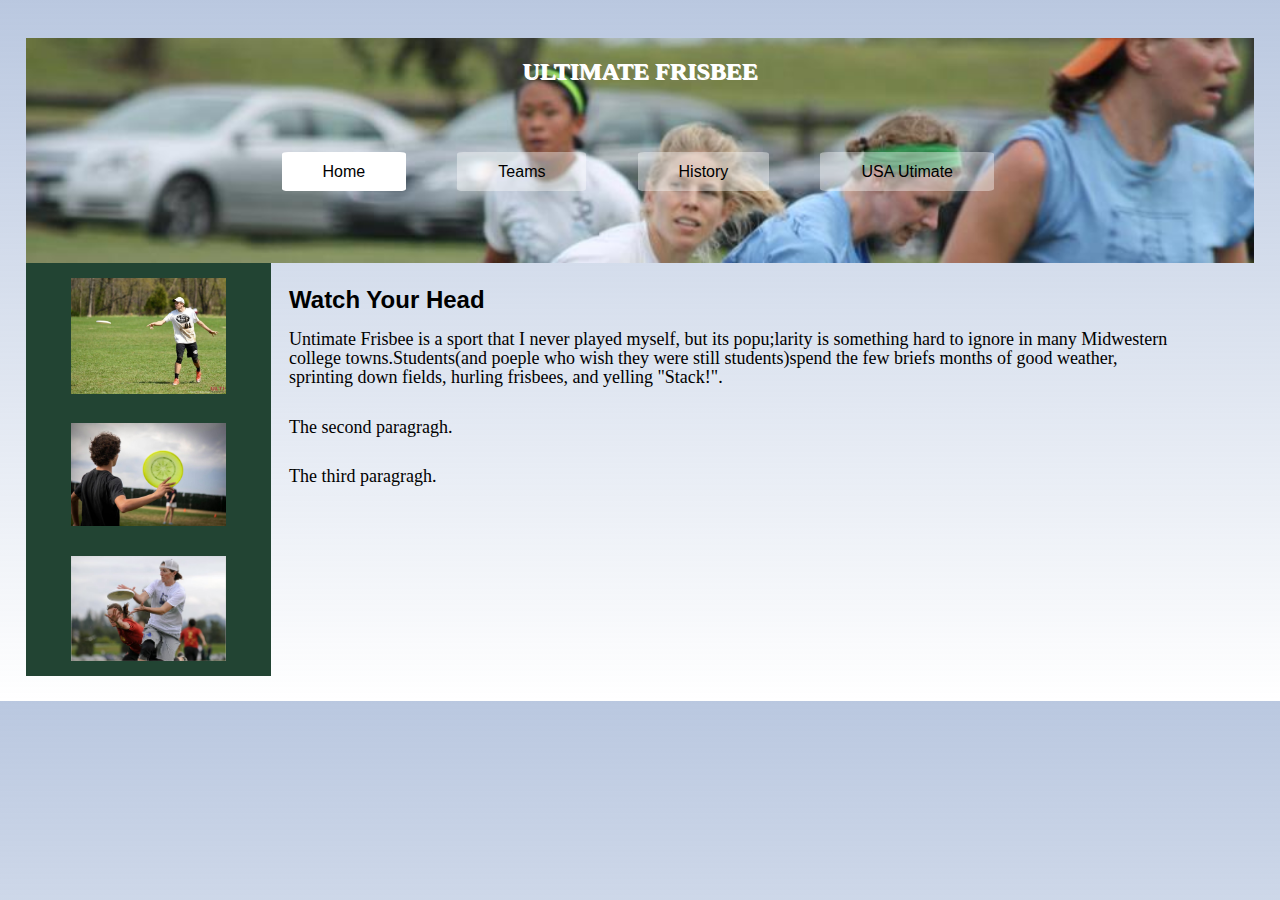
<file: index.html>
<!DOCTYPE html>
<html lang="en">
<head>
	<title>ULTIMATE FRISBEE</title>
	<meta charset="utf-8">
	<link rel="stylesheet" type="text/css" href="CSS/main.css">
</head>
<body>
	<header>
		<h1><strong>ULTIMATE FRISBEE</strong></h1>
	</header>
	<nav>
		<a href="index.html" style="background: white">Home</a>
		<a href="teams.html">Teams</a>
		<a href="history.html">History</a>
		<a href="">USA Utimate</a>
	</nav>
	<aside>
		<img src="images/f1.jpg">
		<img src="images/f2.jpeg">
		<img src="images/f3.jpg">
	</aside>
	<section>
		<h1>Watch Your Head</h1>
		<p>Untimate Frisbee is a sport that I never played myself, but its popu;larity is something hard to ignore in many Midwestern college towns.Students(and poeple who wish they were still students)spend the few briefs months of good weather, sprinting down fields, hurling frisbees, and yelling "Stack!".</p>
		<p>The second paragragh.</p>
		<p>The third paragragh.</p>
	</section>
</body>
</html>
</file>
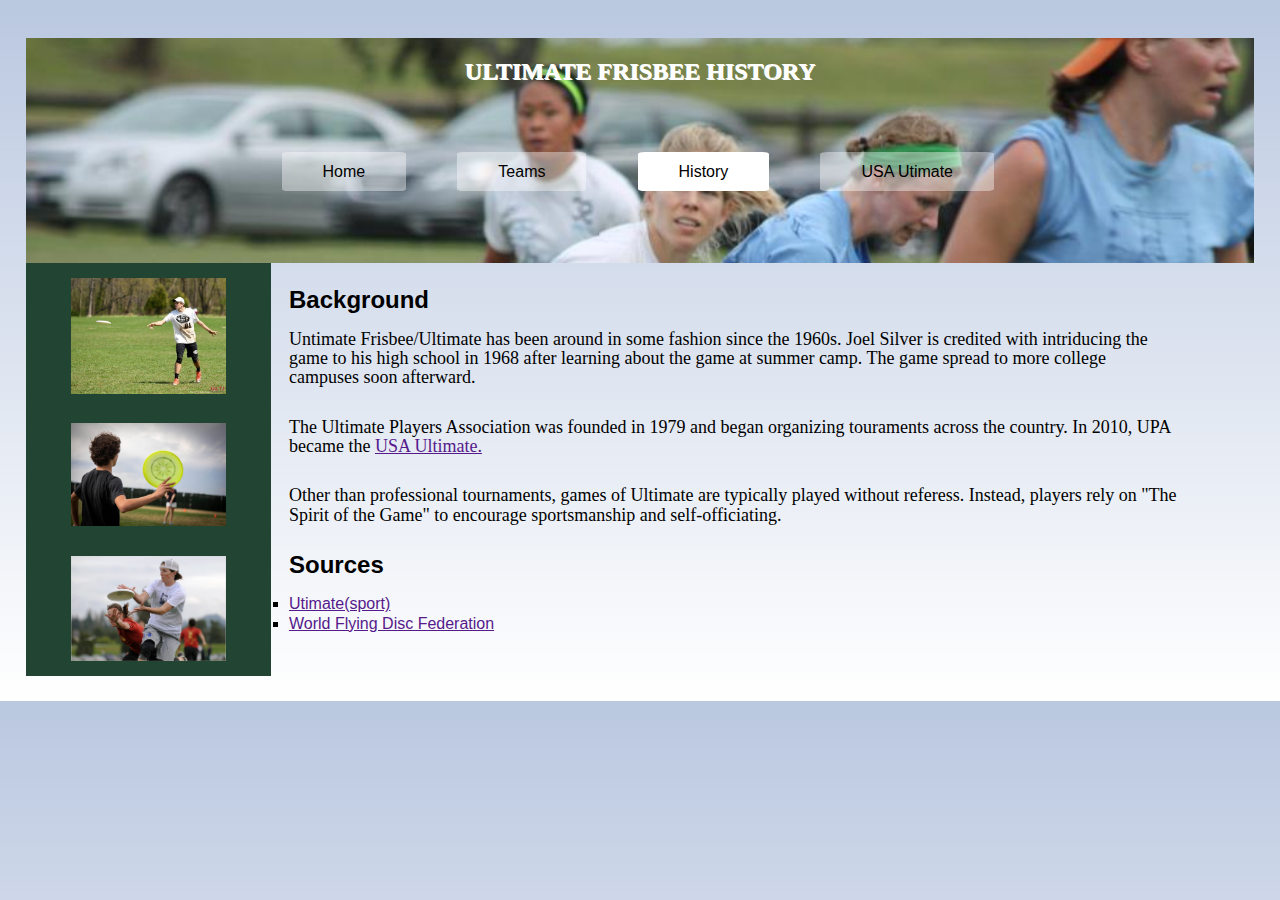
<file: history.html>
<!DOCTYPE html>
<html lang="en">
<head>
	<title>ULTIMATE FRISBEE</title>
	<meta charset="utf-8">
	<link rel="stylesheet" type="text/css" href="CSS/main.css">
</head>
<body>
	<header>
		<h1>ULTIMATE FRISBEE HISTORY</h1>
	</header>
	<nav>
		<a href="index.html">Home</a>
		<a href="teams.html">Teams</a>
		<a href="history.html" style="background: white"s>History</a>
		<a href="">USA Utimate</a>
	</nav>
	<aside>
		<img src="images/f1.jpg">
		<img src="images/f2.jpeg">
		<img src="images/f3.jpg">
	</aside>
	<section>
		<h1>Background</h1>
		<p>Untimate Frisbee/Ultimate has been around in some fashion since the 1960s. Joel Silver is credited with intriducing the game to his high school in 1968 after learning about the game at summer camp. The game spread to more college campuses soon afterward.</p>
		<p>The Ultimate Players Association was founded in 1979 and began organizing touraments across the country. In 2010, UPA became the <a href="">USA Ultimate.</a></p>
		<p>Other than professional tournaments, games of Ultimate are typically played without referess. Instead, players rely on "The Spirit of the Game" to encourage sportsmanship and self-officiating.</p>
		<h1>Sources</h1>
		<ul>
			<li><a href="">Utimate(sport)</a></li>
			<li><a href="">World Flying Disc Federation</a></li>
		</ul>
	</section>
</body>
</html>
</file>
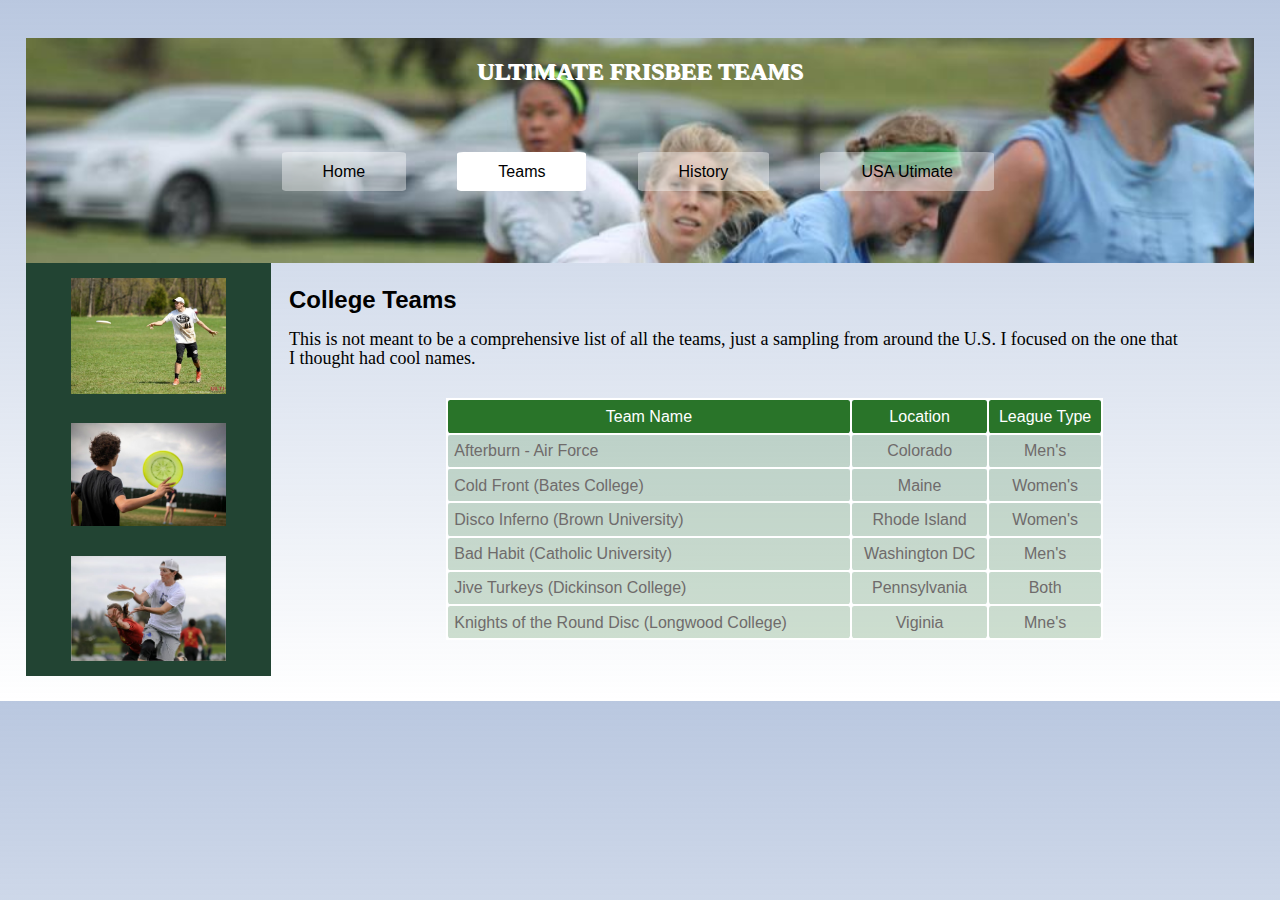
<file: teams.html>
<!DOCTYPE html>
<html lang="en">
<head>
	<title>ULTIMATE FRISBEE</title>
	<meta charset="utf-8">
	<link rel="stylesheet" type="text/css" href="CSS/main.css">
</head>
<body>
	<header>
		<h1>ULTIMATE FRISBEE TEAMS</h1>
	</header>
	<nav>
		<a href="index.html">Home</a>
		<a href="teams.html" style="background: white">Teams</a>
		<a href="history.html">History</a>
		<a href="">USA Utimate</a>
	</nav>
	<aside>
		<img src="images/f1.jpg">
		<img src="images/f2.jpeg">
		<img src="images/f3.jpg">
	</aside>
	<section>
		<h1>College Teams</h1>
		<p>This is not meant to be a comprehensive list of all the teams, just a sampling from around the U.S. I focused on the one that I thought had cool names.</p>
		<table>
			<tr>
				<th>Team Name</th>
				<th>Location</th>
				<th>League Type</th>
			</tr>
			<tr>
				<td>Afterburn - Air Force</td>
				<td>Colorado</td>
				<td>Men's</td>
			</tr>
			<tr>
				<td>Cold Front (Bates College)</td>
				<td>Maine</td>
				<td>Women's</td>
			</tr>
			<tr>
				<td>Disco Inferno (Brown University)</td>
				<td>Rhode Island</td>
				<td>Women's</td>
			</tr>
			<tr>
				<td>Bad Habit (Catholic University)</td>
				<td>Washington DC</td>
				<td>Men's</td>
			</tr>
			<tr>
				<td>Jive Turkeys (Dickinson College)</td>
				<td>Pennsylvania</td>
				<td>Both</td>
			</tr>
			<tr>
				<td>Knights of the Round Disc (Longwood College)</td>
				<td>Viginia</td>
				<td>Mne's</td>
			</tr>
		</table>
	</section>
</body>
</html>
</file>
<file: CSS/main.css>
/* http://meyerweb.com/eric/tools/css/reset/ 
   v2.0 | 20110126
   License: none (public domain)
*/

html, body, div, span, applet, object, iframe,
h1, h2, h3, h4, h5, h6, p, blockquote, pre,
a, abbr, acronym, address, big, cite, code,
del, dfn, em, img, ins, kbd, q, s, samp,
small, strike, strong, sub, sup, tt, var,
b, u, i, center,
dl, dt, dd, ol, ul, li,
fieldset, form, label, legend,
table, caption, tbody, tfoot, thead, tr, th, td,
article, aside, canvas, details, embed, 
figure, figcaption, footer, header, hgroup, 
menu, nav, output, ruby, section, summary,
time, mark, audio, video {
	margin: 0;
	padding: 0;
	border: 0;
	font-size: 100%;
	font: inherit;
	vertical-align: baseline;
}
/* HTML5 display-role reset for older browsers */
article, aside, details, figcaption, figure, 
footer, header, hgroup, menu, nav, section {
	display: block;
}
body {
	line-height: 1;
}
ol, ul {
	list-style: none;
}
blockquote, q {
	quotes: none;
}
blockquote:before, blockquote:after,
q:before, q:after {
	content: '';
	content: none;
}
table {
	border-collapse: collapse;
	border-spacing: 0;
}

/*
  ========================================
  Grid
  ========================================
*/

*, /*universal selector*/
*:before,
*:after {
  -webkit-box-sizing: border-box;
     -moz-box-sizing: border-box;
          box-sizing: border-box;
}/*universal pseudo-elements*/

body{
	margin: 0 auto;
	padding: 2%;
	line-height: 120%;
	font-family: Helvetica, Arial, "Time New Roman";
	background-image: linear-gradient(to bottom, rgba(117, 145, 193, 0.5),rgba(117, 145, 193, 0));
}
header{
	background-image: url("../images/flywheel.jpg");
/*	background-repeat: no-repeat;*/
	background-size: cover;
	/*background-position: center;*/
	height: 25vh;
}
header>h1{
	color: white;
	font-family: Helvetica，Arial, "Time New Roman";
	font-size: x-large;
	font-weight: bold;
	text-align: center;
	text-shadow: 1px .8px;
	margin: 1% auto;
	padding-top: 2%;
}
nav{
/*	display: inline-block;*/
	position: absolute;
	top: 14%;
	left: 20%;
	margin: 0 auto;
	width: 80%;
}
nav a{
	display: inline-block;
	border: none;
	padding: 1% 4%;
	margin: 2.5%;
	text-decoration: none;
	color: black;
	background-color: rgb(255,255,255,.4);
	float: left;
	transition: background-color 0.5s;
	border-radius: 5%;
}
nav a:hover {
	background-color: rgb(255,255,255,1);
	color:blue;
}

aside{
	width: 20%;
/*	height: 80vh;*/
	background-color: #224433;
}
img{
	display: block;
	height: 30%;
	width: 75%;
	margin: auto;
	padding: 6%;
}
section{
/*	display: inline-block;*/
	position: absolute;
	left:21%;
	top: 30%;
}
section h1{
	font-size: x-large;
	margin: 2%;
	font-weight: bold;
}
section p{
	font-size: large;
	margin: 2%;
	padding-right: 8%;
	padding-bottom: 1%;
	font-family: "Time New Roman";
}
ul{
	margin: 2%;
	list-style: square;
}
table{
	
	margin: 0 auto;
	width: 65%;
	text-align: center;

}
th, td{
	border-radius: 6px;
}
tr>td:first-child{
	text-align: left;
}

th{
	background-color: #297429;
	color: white;
	padding: 1%;
	border: white solid 2px;
}
td{
	background-color: rgba(41,116,41,.21);
	color: #6F6B6B;
	padding: 1%;
	border: 2px solid white;
	transition: background-color .4s;
}
td:hover{
	background-color: rgba(41,116,41,.5);
}
</file>
